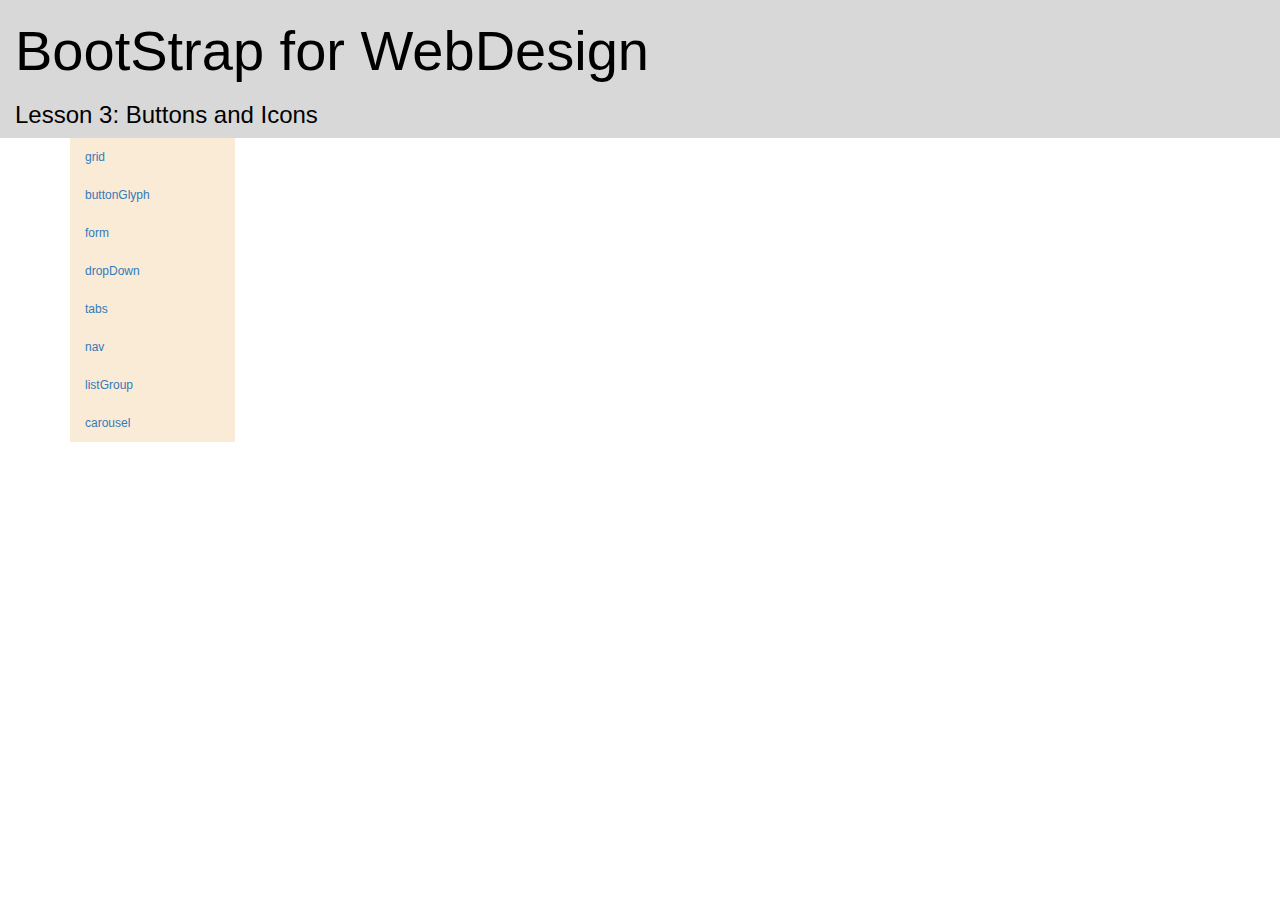
<file: index.html>
<!DOCTYPE html>
<html>
<head>
	<meta charset="utf-8">
	<meta http-equiv="X-UA-Compatible" content="IE=edge">
	<title>Learning Bootstrap and React</title>
	<link rel="stylesheet" href="css/bootstrap.css">
	<link rel="stylesheet" href="css/bootstrap-theme.css">
	<link rel="stylesheet" href="css/style.css">
</head>
<body>

	<header class="container-fluid">
		<h1>BootStrap for WebDesign</h1>
		<h3>Lesson 3: Buttons and Icons</h3>
	</header>
	
	<div class="container">
		<div class="row">
			<div class="col-sm-2">
				<nav id="sideNavigation">
					<ul id="lessonsNav" class="nav">
						
					</ul>
				</nav>
			</div>
			<div class="col-sm-10">
				<div id="content"></div>
			</div>
		</div>
	</div>		

	<script src="js/jquery-2.2.0.js" type="text/javascript"></script>
	<script src="js/bootstrap.js" type="text/javascript" charset="utf-8"></script>
	<script src="js/main.js" type="text/javascript" charset="utf-8"></script>
</body>
</html>
</file>
<file: css/style.css>
html,body{
	height: 100%;
}
.container-fluid {
	background: orange;
}

header.container-fluid {
	background: rgba(127,127,127,0.3);
	color: black;
}

header h1 {
	font-size: 4em;
}

.coralBackground {
	background: coral;
}

nav {
	height: 100%;
}

#sideNavigation {
	background: antiquewhite;
}

.nav >li a{
	cursor: pointer;
}
</file>
